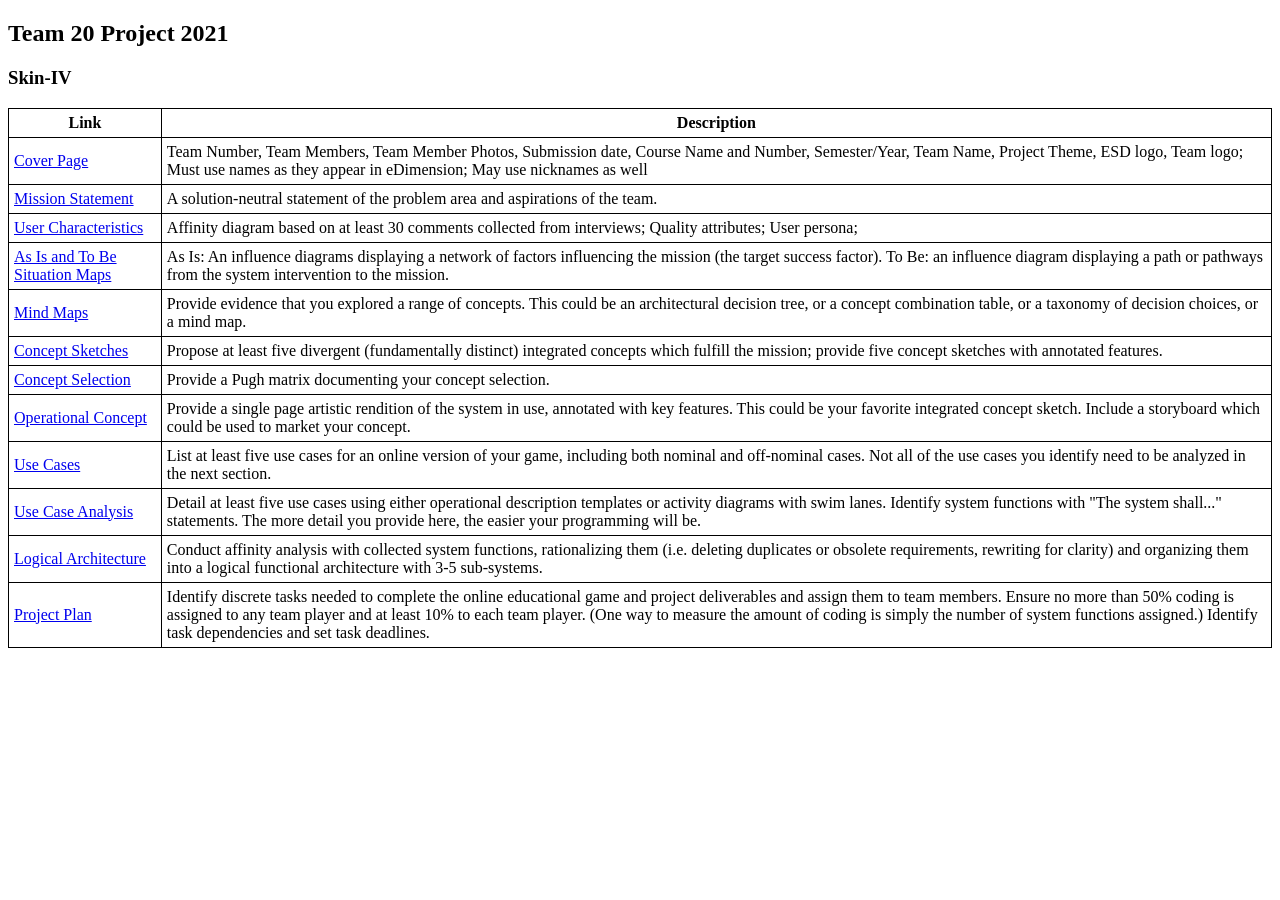
<file: Project Deliverables/index.html>
<!DOCTYPE html PUBLIC "-//W3C//DTD XHTML 1.0 Transitional//EN" "http://www.w3.org/TR/xhtml1/DTD/xhtml1-transitional.dtd">
<html xmlns="http://www.w3.org/1999/xhtml" >
<style>
table {border-collapse: collapse;}
th {border: 1px solid black;padding:5px;text-align:center;}
td {border: 1px solid black;padding:5px;text-align:left;}
</style>  
<head>
<!-- Add a suitable title for this page -->
<title>Team 20</title>
</head>
<body>
<!-- What is the name of this folder? -->
<h2>Team 20 Project 2021</h2>
<h3>Skin-IV</h3>

<table>
<!-- Add header row -->
<tr>
	<th>Link</th>
	<th>Description</th>
</tr>
<!-- Add rows with <tr> tag. Be sure to close with </tr> tag -->
<tr><td><a href="01 Cover Page/index.html">Cover Page</a></td>

	<td>Team Number, Team Members, Team Member Photos, Submission date, Course Name and Number, Semester/Year, Team Name, Project Theme, ESD logo, Team logo; Must use names as they appear in eDimension; May use nicknames as well
</td>
</tr><tr><td><a href=" 02 Mission Statement/index.html">Mission Statement</a></td>

	<td>A solution-neutral statement of the problem area and aspirations of the team. 
</td>
</tr><tr><td><a href="03 User Characteristics/index.html">User Characteristics</a></td>

	<td>Affinity diagram based on at least 30 comments collected from interviews; Quality attributes; User persona; 
</td>
</tr><tr><td><a href="04 Situation Maps/index.html">As Is and To Be Situation Maps</a></td>

	<td>As Is: An influence diagrams displaying a network of factors influencing the mission (the target success factor). To Be: an influence diagram displaying a path or pathways from the system intervention to the mission. 
</td>
</tr><tr><td><a href="05 Mind Maps/index.html">Mind Maps</a></td>
	<td>Provide evidence that you explored a range of concepts. This could be an architectural decision tree, or a concept combination table, or a taxonomy of decision choices, or a mind map.
</td>
</tr><tr><td><a href="06 Concept Sketches/index.html">Concept Sketches</a></td>

	<td>Propose at least five divergent (fundamentally distinct) integrated concepts which fulfill the mission; provide five concept sketches with annotated features.
</td>
</tr><tr><td><a href="07 Concept Selection/index.html">Concept Selection</a</td>
	<td>Provide a Pugh matrix documenting your concept selection.
</td>
</tr><tr><td><a href="08 Operational Concept/index.html">Operational Concept</a></td>

	<td>Provide a single page artistic rendition of the system in use, annotated with key features. This could be your favorite integrated concept sketch. Include a storyboard which could be used to market your concept.
</td>
</tr><tr><td><a href="09 Use Cases/index.html">Use Cases</a></td>
	<td>List at least five use cases for an online version of your game, including both nominal and off-nominal cases. Not all of the use cases you identify need to be analyzed in the next section.
</td>
</tr><tr><td><a href="10 Use Case Analysis/index.html">Use Case Analysis</a></td>
	<td>Detail at least five use cases using either operational description templates or activity diagrams with swim lanes. Identify system functions with "The system shall..." statements. The more detail you provide here, the easier your programming will be.
</td>

</tr><tr><td><a href="11 Logical Architecture/index.html">Logical Architecture</a></td>

	<td>Conduct affinity analysis with collected system functions, rationalizing them (i.e. deleting duplicates or obsolete requirements, rewriting for clarity) and organizing them into a logical functional architecture with 3-5 sub-systems.
</td>

</tr><tr><td><a href="12 Project Plan/index.html">Project Plan</a></td>

	<td>Identify discrete tasks needed to complete the online educational game and project deliverables and assign them to team members. Ensure no more than 50% coding is assigned to any team player and at least 10% to each team player. (One way to measure the amount of coding is simply the number of system functions assigned.) Identify task dependencies and set task deadlines.
</td>
</tr>


</table>
</body>
</html>
</file>
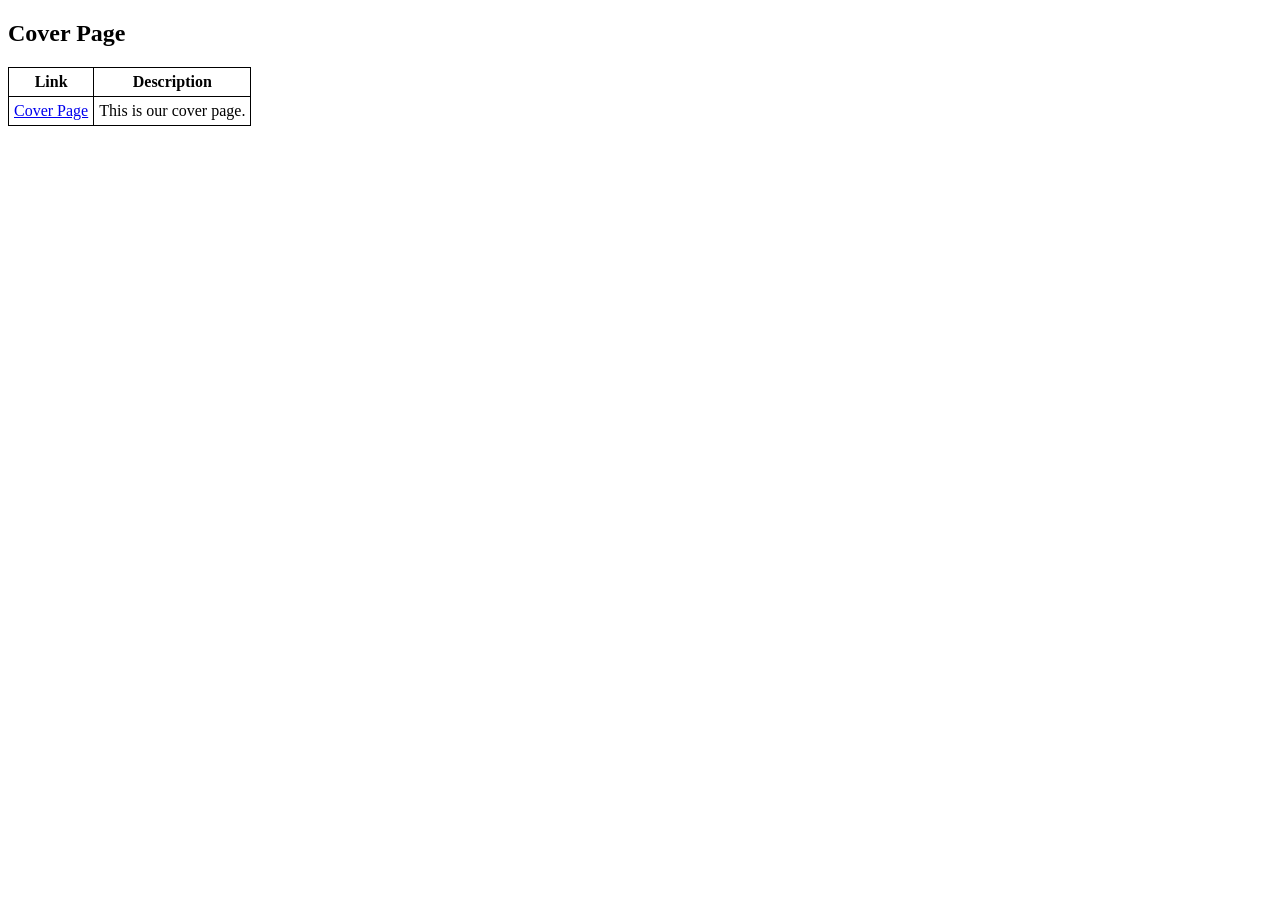
<file: Project Deliverables/01 Cover Page/index.html>
<!DOCTYPE html>
<html xmlns="http://www.w3.org/1999/xhtml" >

<link rel="stylesheet" type="text/css" href="StyleProject00.css"/> 
 
<head>
<!-- Add a suitable title for this page -->
<title>Cover Page</title>
</head>
<body>
<!-- What is the name of this folder? -->
<h2>Cover Page</h2>

<table>
<!-- Add header row -->
<tr>
	<th>Link</th>
	<th>Description</th>
</tr>
<!-- Add rows with <tr> tag. Be sure to close with </tr> tag -->
<tr>
<td><a href="Cover Page.pdf">Cover Page</a></td>
<td>This is our cover page.</td>
</tr>
	
</table>
</body>
</html>
</file>
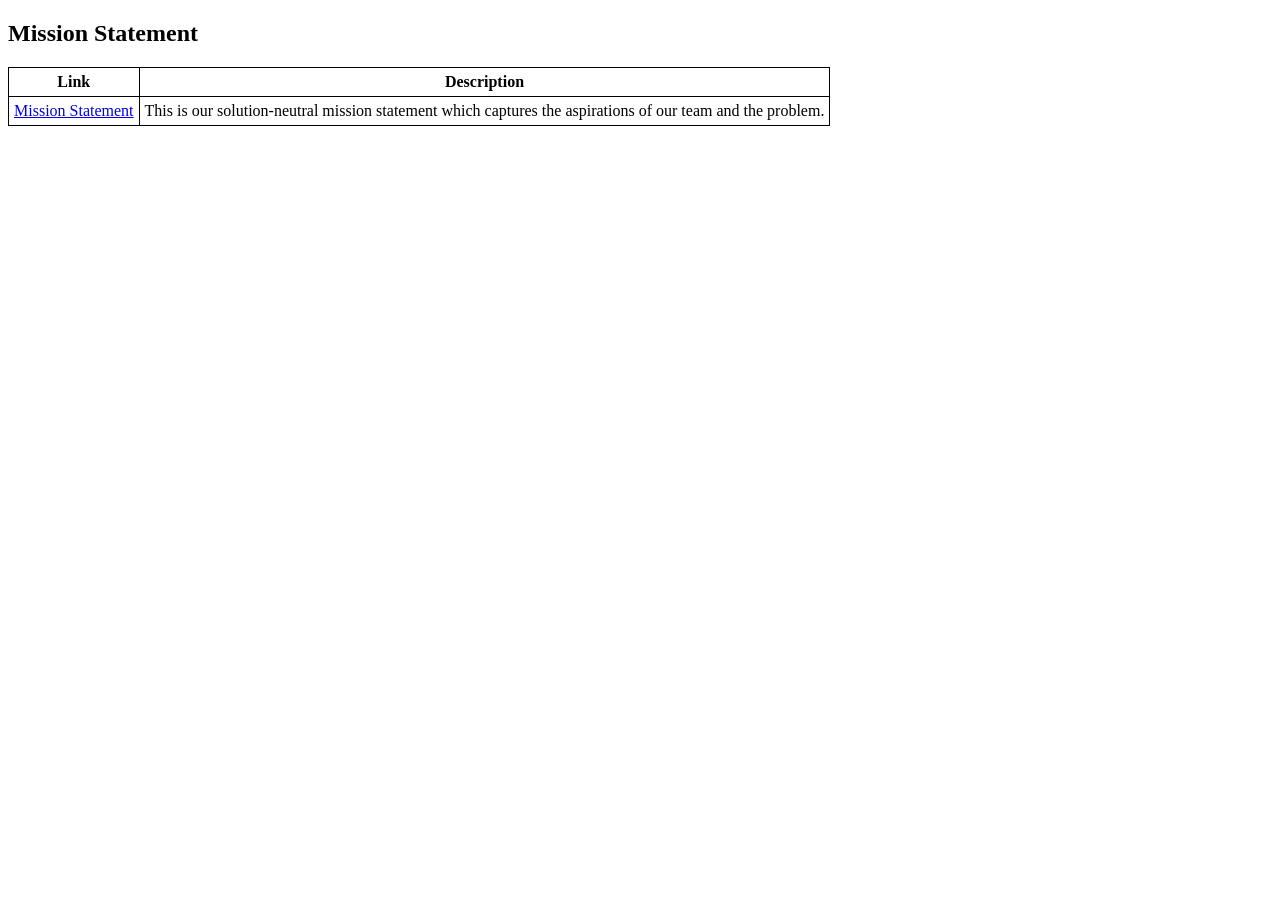
<file: Project Deliverables/02 Mission Statement/index.html>
<!DOCTYPE html PUBLIC "-//W3C//DTD XHTML 1.0 Transitional//EN" "http://www.w3.org/TR/xhtml1/DTD/xhtml1-transitional.dtd">
<html xmlns="http://www.w3.org/1999/xhtml" >
<style>
table {border-collapse: collapse;}
th {border: 1px solid black;padding:5px;text-align:center;}
td {border: 1px solid black;padding:5px;text-align:left;}
</style>  
<head>
<!-- Add a suitable title for this page -->
<title>Mission Statement</title>
</head>
<body>
<!-- What is the name of this folder? -->
<h2>Mission Statement</h2>
<table>
<!-- Add header row -->
<tr>
	<th>Link</th>
	<th>Description</th>
</tr>
<!-- Add rows with <tr> tag. Be sure to close with </tr> tag -->
<tr>
<td><a href="Mission Statement.pdf">Mission Statement</a></td>
<td>This is our solution-neutral mission statement which captures the aspirations of our team and the problem.</td>
</tr>

</table>
</body>
</html>
</file>
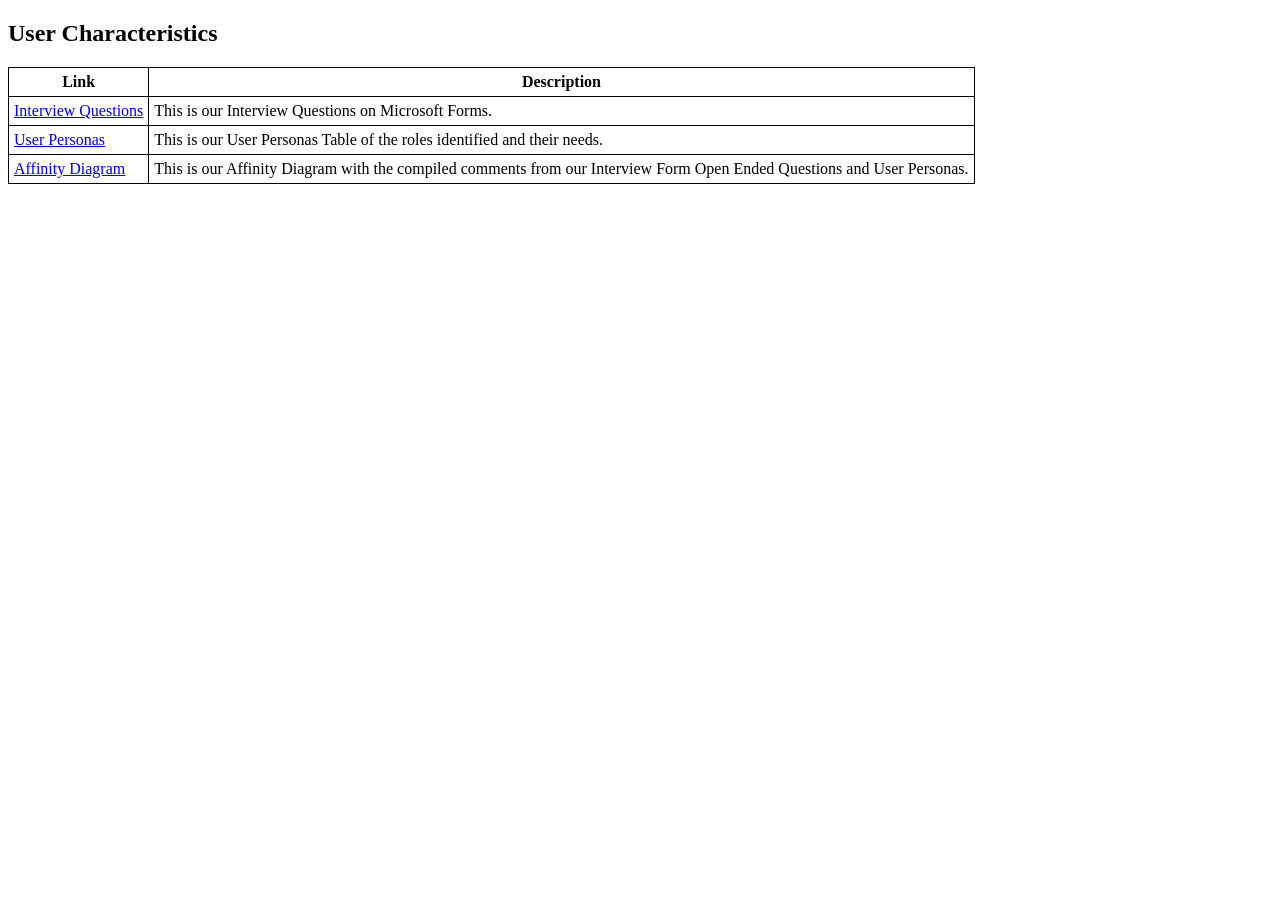
<file: Project Deliverables/03 User Characteristics/index.html>
<!DOCTYPE html PUBLIC "-//W3C//DTD XHTML 1.0 Transitional//EN" "http://www.w3.org/TR/xhtml1/DTD/xhtml1-transitional.dtd">
<html xmlns="http://www.w3.org/1999/xhtml" >
<style>
table {border-collapse: collapse;}
th {border: 1px solid black;padding:5px;text-align:center;}
td {border: 1px solid black;padding:5px;text-align:left;}
</style>  
<head>
<!-- Add a suitable title for this page -->
<title>User Characteristics</title>
</head>
<body>
<!-- What is the name of this folder? -->
<h2>User Characteristics</h2>

<table>
<!-- Add header row -->
<tr>
	<th>Link</th>
	<th>Description</th>
</tr>


<!-- Add rows with <tr> tag. Be sure to close with </tr> tag -->
<tr>
<td><a href="Interview Questions.pdf">Interview Questions</a></td>
<td>This is our Interview Questions on Microsoft Forms.</td>
</tr>

<tr>
<td><a href="User Personas.pdf">User Personas</a></td>
<td>This is our User Personas Table of the roles identified and their needs.</td>
</tr>

<tr>
<td><a href="Affinity Diagram.pdf">Affinity Diagram</a></td>
<td>This is our Affinity Diagram with the compiled comments from our Interview Form Open Ended Questions and User Personas.</td>
</tr>

</table>
</body>
</html>
</file>
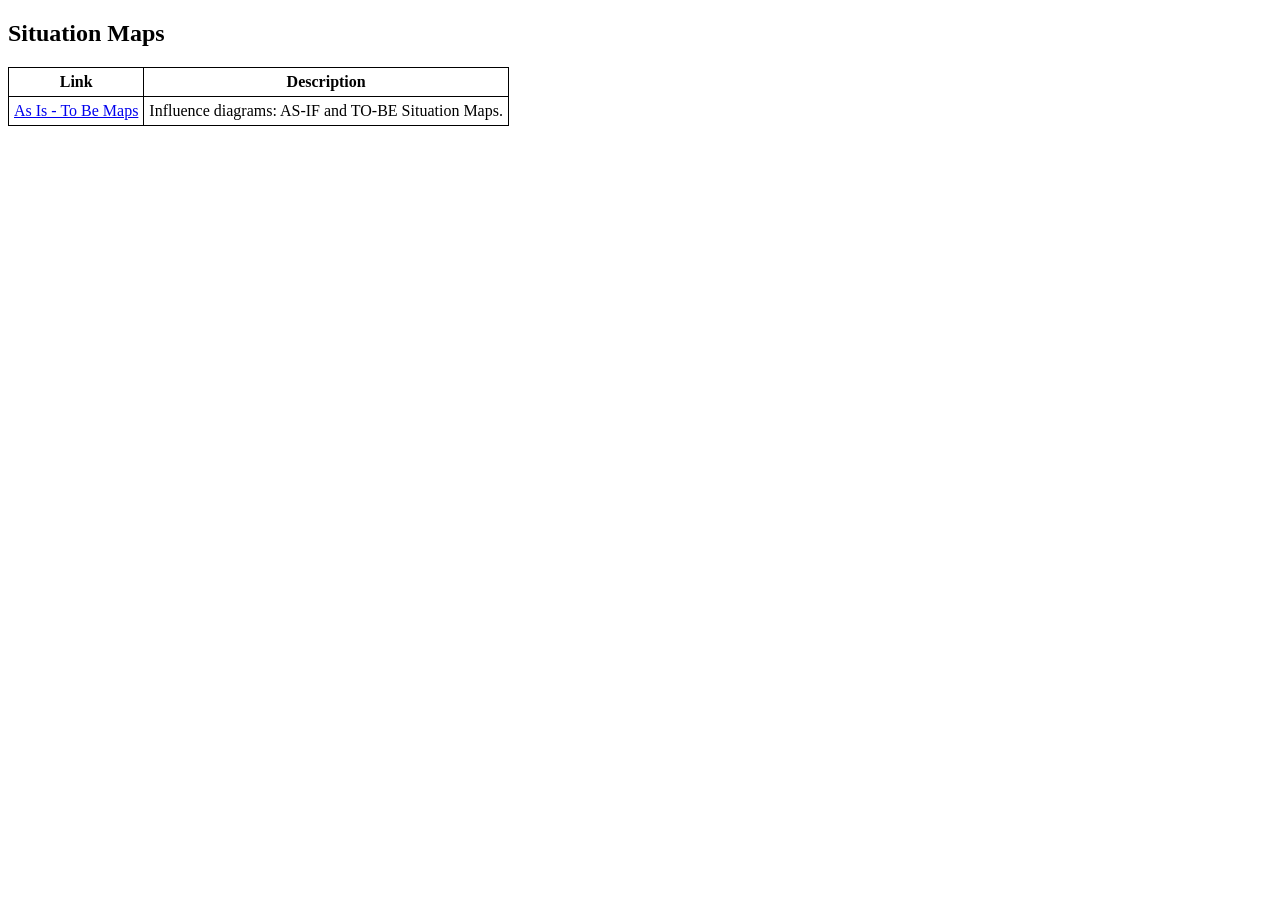
<file: Project Deliverables/04 Situation Maps/index.html>
<!DOCTYPE html PUBLIC "-//W3C//DTD XHTML 1.0 Transitional//EN" "http://www.w3.org/TR/xhtml1/DTD/xhtml1-transitional.dtd">
<html xmlns="http://www.w3.org/1999/xhtml" >
<style>
table {border-collapse: collapse;}
th {border: 1px solid black;padding:5px;text-align:center;}
td {border: 1px solid black;padding:5px;text-align:left;}
</style>  
<head>
<!-- Add a suitable title for this page -->
<title>Situation Maps</title>
</head>
<body>
<!-- What is the name of this folder? -->
<h2>Situation Maps</h2>

<table>
<!-- Add header row -->
<tr>
	<th>Link</th>
	<th>Description</th>
</tr>
<!-- Add rows with <tr> tag. Be sure to close with </tr> tag -->
<tr>
<td><a href="As Is - To Be Maps.pdf">As Is - To Be Maps</a></td>
<td>Influence diagrams: AS-IF and TO-BE Situation Maps.</td>
</tr>
	

</table>
</body>
</html>
</file>
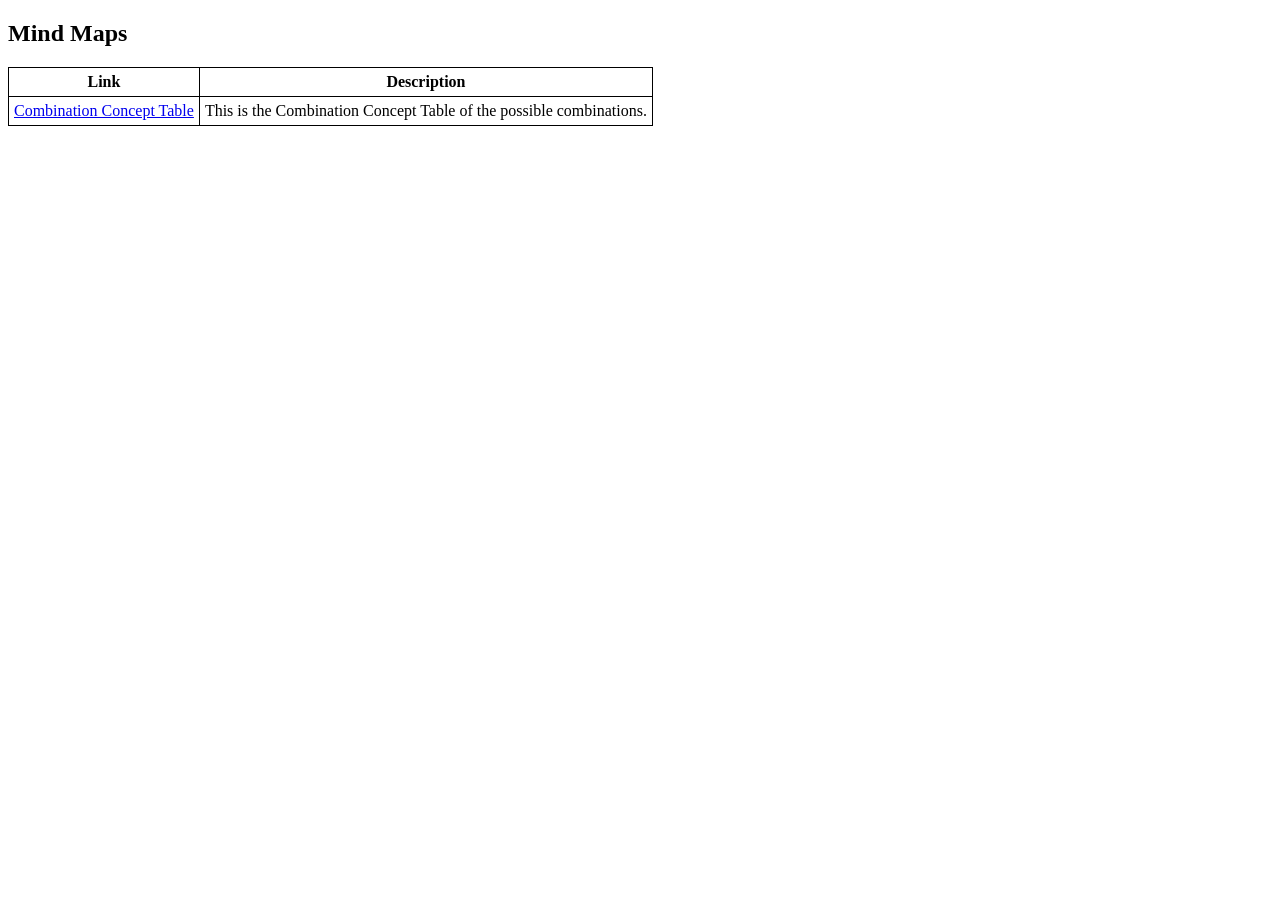
<file: Project Deliverables/05 Mind Maps/index.html>
<!DOCTYPE html PUBLIC "-//W3C//DTD XHTML 1.0 Transitional//EN" "http://www.w3.org/TR/xhtml1/DTD/xhtml1-transitional.dtd">
<html xmlns="http://www.w3.org/1999/xhtml" >
<style>
table {border-collapse: collapse;}
th {border: 1px solid black;padding:5px;text-align:center;}
td {border: 1px solid black;padding:5px;text-align:left;}
</style>  
<head>
<!-- Add a suitable title for this page -->
<title>Mind Maps</title>
</head>
<body>
<!-- What is the name of this folder? -->
<h2>Mind Maps</h2>

<table>
<!-- Add header row -->
<tr>
	<th>Link</th>
	<th>Description</th>
</tr>
<!-- Add rows with <tr> tag. Be sure to close with </tr> tag -->

<tr>
<td><a href="Combination Concept Table.pdf">Combination Concept Table</a></td>
<td>This is the Combination Concept Table of the possible combinations.</td>
</tr>
	

</table>
</body>
</html>
</file>
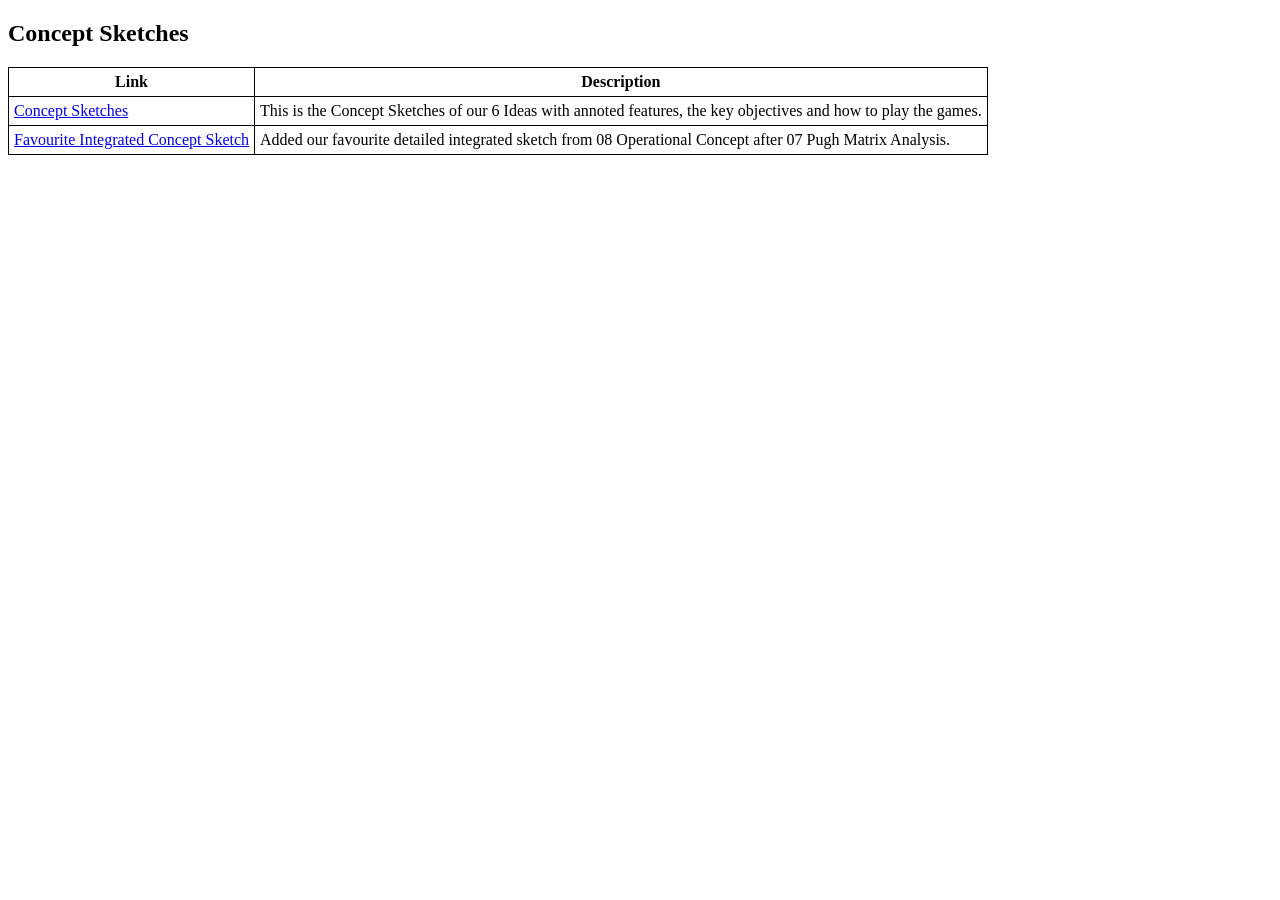
<file: Project Deliverables/06 Concept Sketches/index.html>
<!DOCTYPE html PUBLIC "-//W3C//DTD XHTML 1.0 Transitional//EN" "http://www.w3.org/TR/xhtml1/DTD/xhtml1-transitional.dtd">
<html xmlns="http://www.w3.org/1999/xhtml" >
<style>
table {border-collapse: collapse;}
th {border: 1px solid black;padding:5px;text-align:center;}
td {border: 1px solid black;padding:5px;text-align:left;}
</style>  
<head>
<!-- Add a suitable title for this page -->
<title>Concept Sketches</title>
</head>
<body>
<!-- What is the name of this folder? -->
<h2>Concept Sketches</h2>

<table>
<!-- Add header row -->
<tr>
	<th>Link</th>
	<th>Description</th>
</tr>
<!-- Add rows with <tr> tag. Be sure to close with </tr> tag -->

<tr>
<td><a href="Concept Sketches.pdf">Concept Sketches</a></td>
<td>This is the Concept Sketches of our 6 Ideas with annoted features, the key objectives and how to play the games.</td>
</tr>

<tr>
<td><a href="Favourite Integrated Concept Sketch.pdf">Favourite Integrated Concept Sketch</a></td>
<td>Added our favourite detailed integrated sketch from 08 Operational Concept after 07 Pugh Matrix Analysis.</td>
</tr>

</table>
</body>
</html>
</file>
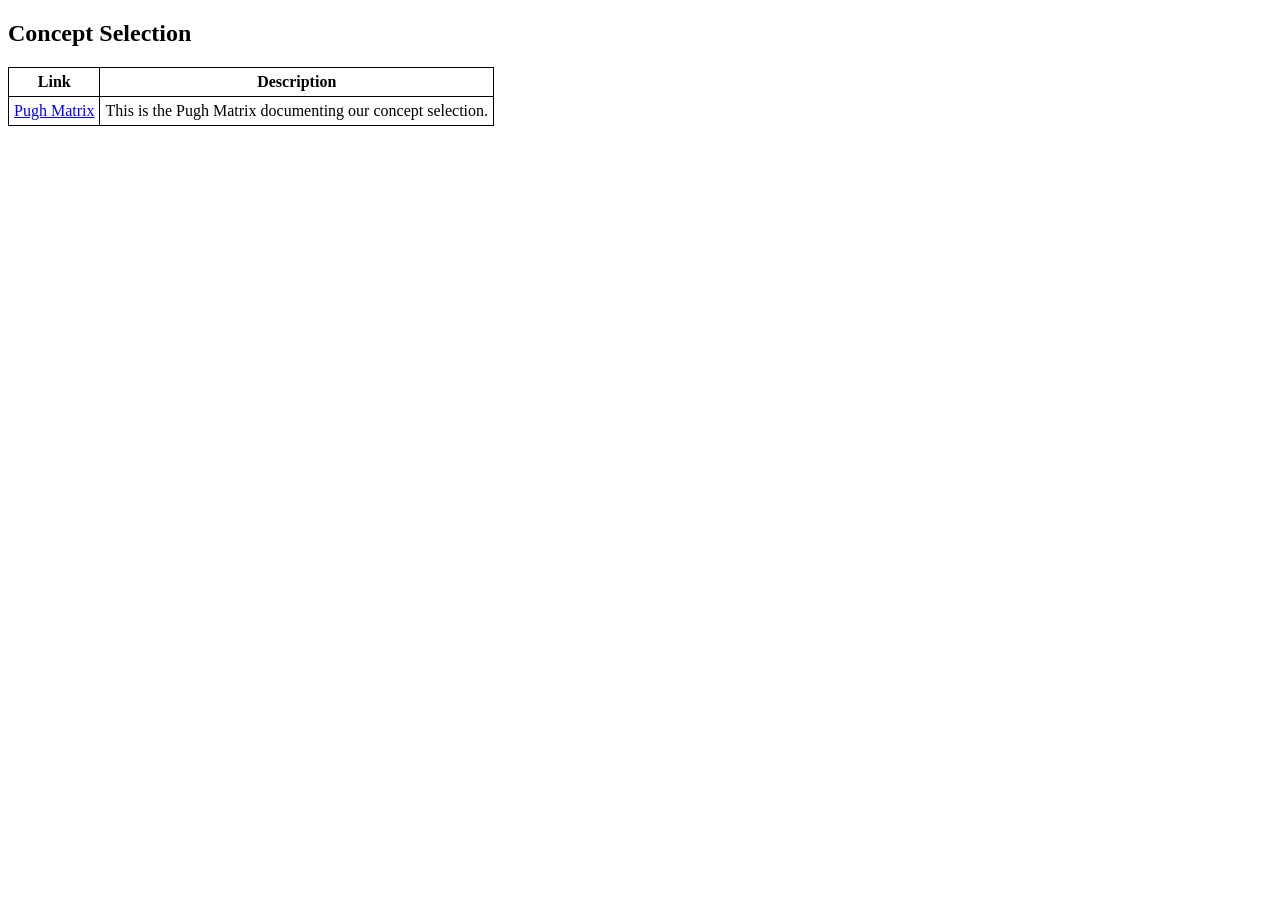
<file: Project Deliverables/07 Concept Selection/index.html>
<!DOCTYPE html PUBLIC "-//W3C//DTD XHTML 1.0 Transitional//EN" "http://www.w3.org/TR/xhtml1/DTD/xhtml1-transitional.dtd">
<html xmlns="http://www.w3.org/1999/xhtml" >
<style>
table {border-collapse: collapse;}
th {border: 1px solid black;padding:5px;text-align:center;}
td {border: 1px solid black;padding:5px;text-align:left;}
</style>  
<head>
<!-- Add a suitable title for this page -->
<title>Concept Selection</title>
</head>
<body>
<!-- What is the name of this folder? -->
<h2>Concept Selection</h2>

<table>
<!-- Add header row -->
<tr>
	<th>Link</th>
	<th>Description</th>
</tr>
<!-- Add rows with <tr> tag. Be sure to close with </tr> tag -->

<tr>
<td><a href="Pugh Matrix.pdf">Pugh Matrix</a></td>
<td>This is the Pugh Matrix documenting our concept selection.</td>
</tr>
		
</table>
</body>
</html>
</file>
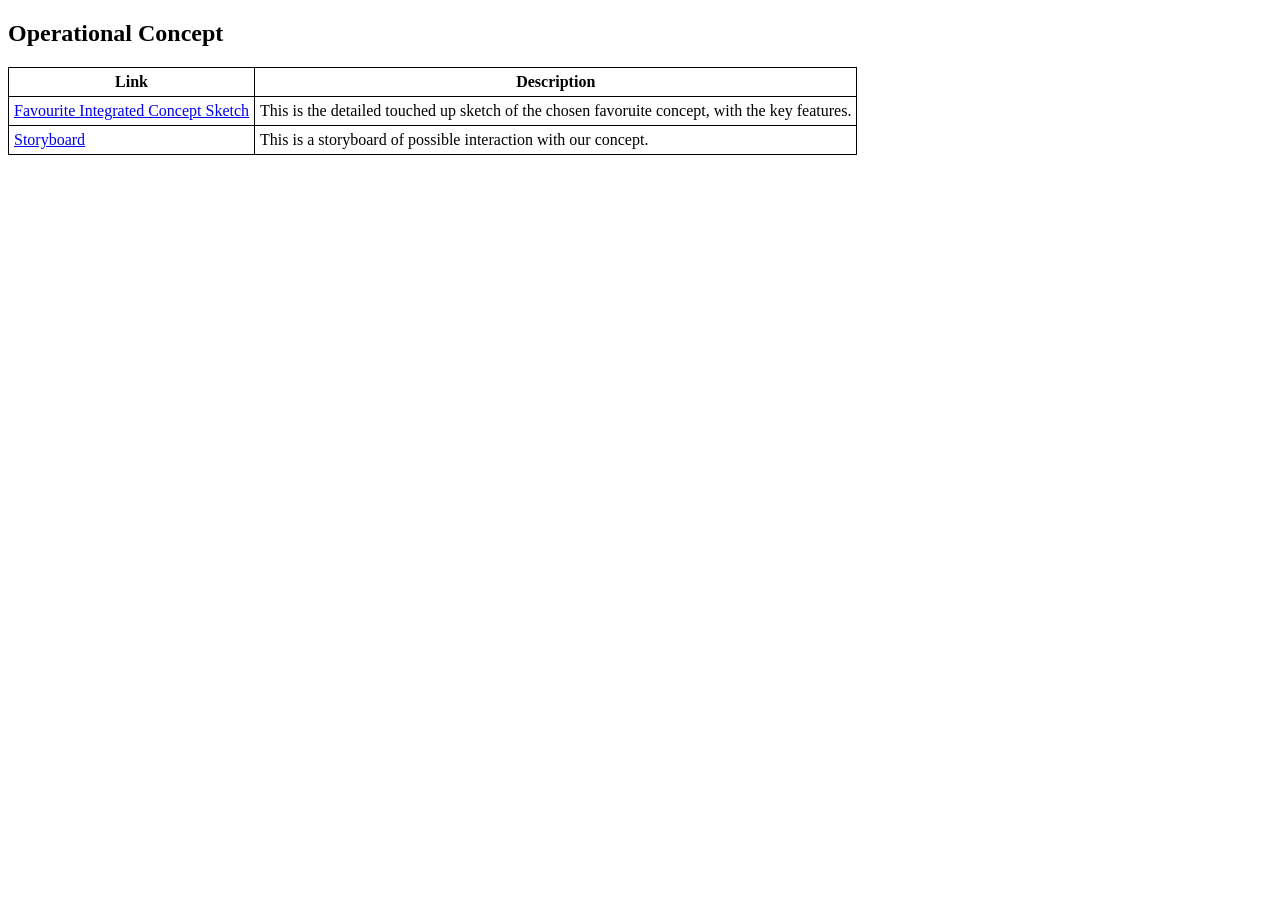
<file: Project Deliverables/08 Operational Concept/index.html>
<!DOCTYPE html PUBLIC "-//W3C//DTD XHTML 1.0 Transitional//EN" "http://www.w3.org/TR/xhtml1/DTD/xhtml1-transitional.dtd">
<html xmlns="http://www.w3.org/1999/xhtml" >
<style>
table {border-collapse: collapse;}
th {border: 1px solid black;padding:5px;text-align:center;}
td {border: 1px solid black;padding:5px;text-align:left;}
</style>  
<head>
<!-- Add a suitable title for this page -->
<title>Operational Concept</title>
</head>
<body>
<!-- What is the name of this folder? -->
<h2>Operational Concept</h2>

<table>
<!-- Add header row -->
<tr>
	<th>Link</th>
	<th>Description</th>
</tr>
<!-- Add rows with <tr> tag. Be sure to close with </tr> tag -->

<tr>
<td><a href="Favourite Integrated Concept Sketch.pdf">Favourite Integrated Concept Sketch</a></td>
<td>This is the detailed touched up sketch of the chosen favoruite concept, with the key features.</td>
</tr>


<tr>
<td><a href="Storyboard.pdf">Storyboard</a></td>
<td>This is a storyboard of possible interaction with our concept.</td>
</tr>	

</table>
</body>
</html>
</file>
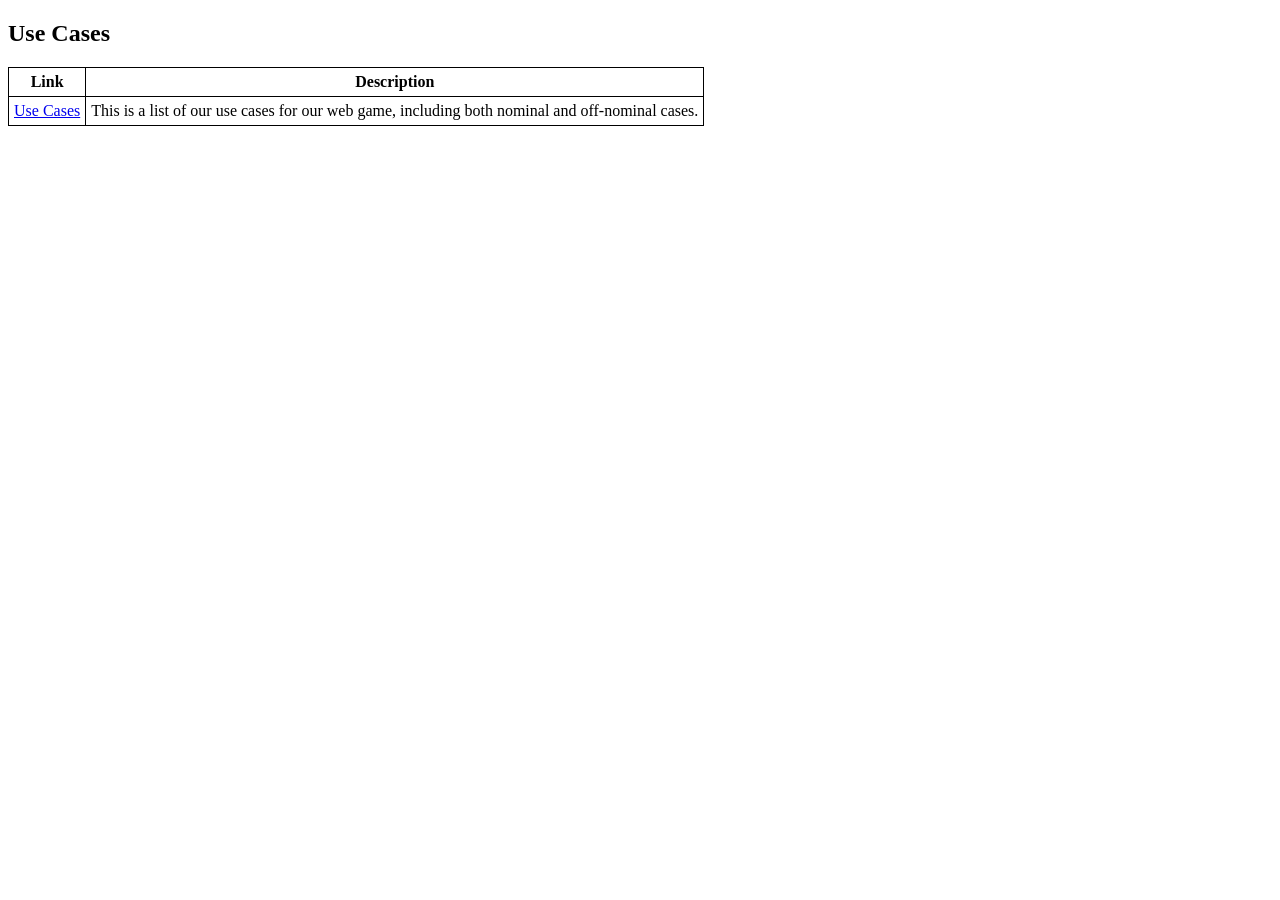
<file: Project Deliverables/09 Use Cases/index.html>
<!DOCTYPE html PUBLIC "-//W3C//DTD XHTML 1.0 Transitional//EN" "http://www.w3.org/TR/xhtml1/DTD/xhtml1-transitional.dtd">
<html xmlns="http://www.w3.org/1999/xhtml" >
<style>
table {border-collapse: collapse;}
th {border: 1px solid black;padding:5px;text-align:center;}
td {border: 1px solid black;padding:5px;text-align:left;}
</style>  
<head>
<!-- Add a suitable title for this page -->
<title>Use Cases</title>
</head>
<body>
<!-- What is the name of this folder? -->
<h2>Use Cases</h2>

<table>
<!-- Add header row -->
<tr>
	<th>Link</th>
	<th>Description</th>
</tr>
<!-- Add rows with <tr> tag. Be sure to close with </tr> tag -->


<tr>
<td><a href="Use Cases.pdf">Use Cases</a></td>
<td>This is a list of our use cases for our web game, including both nominal and off-nominal cases.</td>
</tr>


</table>
</body>
</html>
</file>
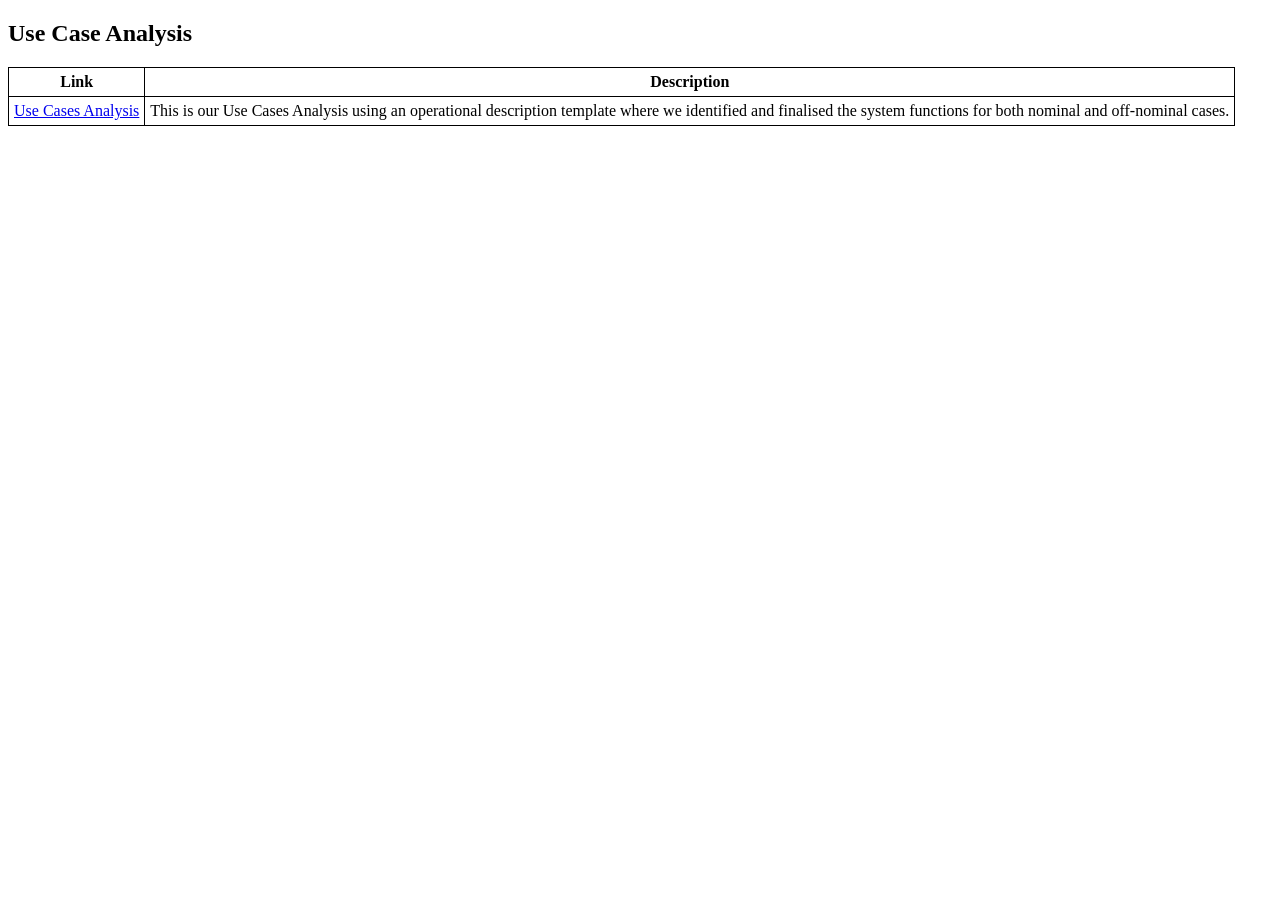
<file: Project Deliverables/10 Use Case Analysis/index.html>
<!DOCTYPE html PUBLIC "-//W3C//DTD XHTML 1.0 Transitional//EN" "http://www.w3.org/TR/xhtml1/DTD/xhtml1-transitional.dtd">
<html xmlns="http://www.w3.org/1999/xhtml" >
<style>
table {border-collapse: collapse;}
th {border: 1px solid black;padding:5px;text-align:center;}
td {border: 1px solid black;padding:5px;text-align:left;}
</style>  
<head>
<!-- Add a suitable title for this page -->
<title>Use Case Analysis</title>
</head>
<body>
<!-- What is the name of this folder? -->
<h2>Use Case Analysis</h2>

<table>
<!-- Add header row -->
<tr>
	<th>Link</th>
	<th>Description</th>
</tr>
<!-- Add rows with <tr> tag. Be sure to close with </tr> tag -->

<tr>
<td><a href="Use Cases Analysis.xlsx">Use Cases Analysis</a></td>
<td>This is our Use Cases Analysis using an operational description template where we identified and finalised the system functions for both nominal and off-nominal cases.</td>
</tr>

</table>
</body>
</html>
</file>
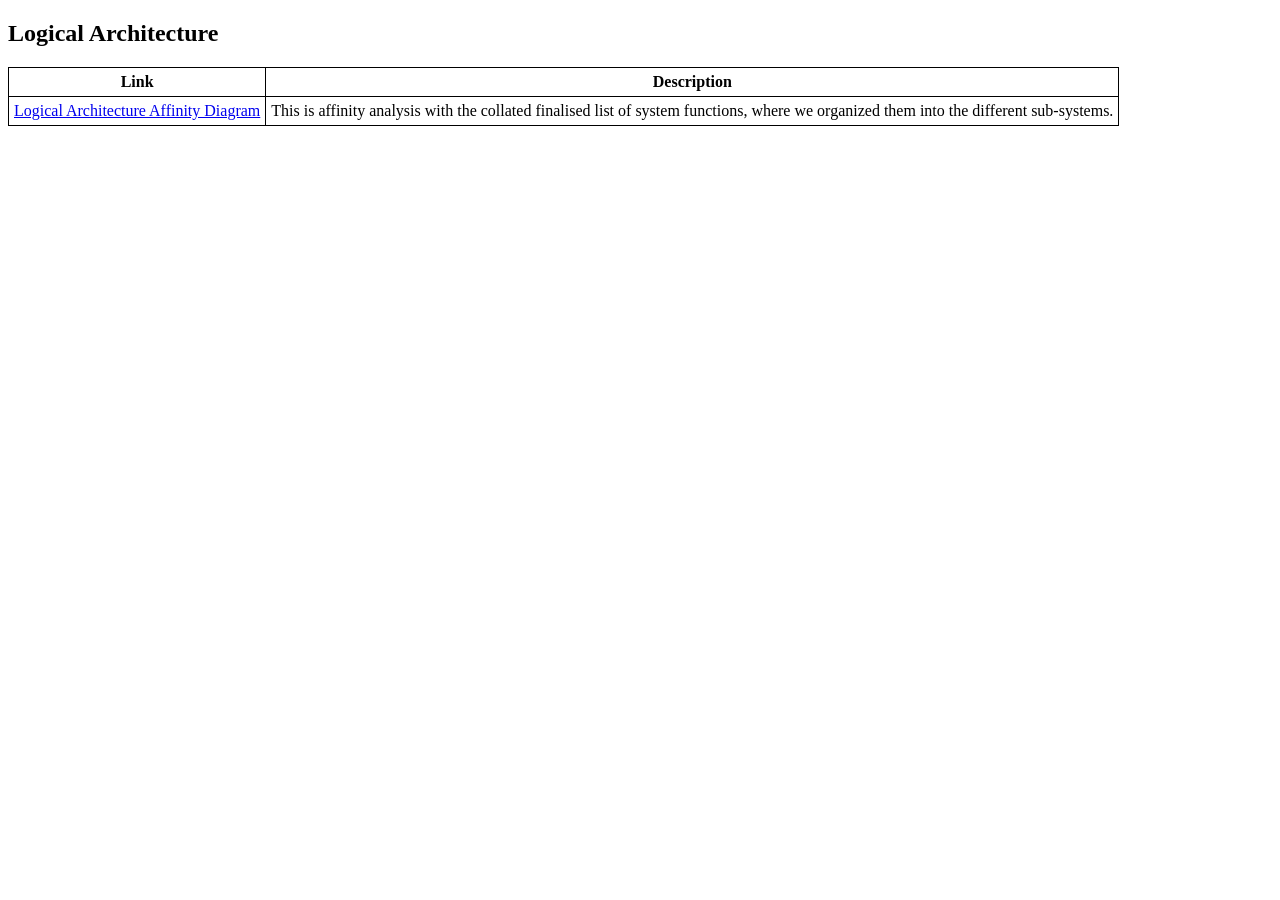
<file: Project Deliverables/11 Logical Architecture/index.html>
<!DOCTYPE html PUBLIC "-//W3C//DTD XHTML 1.0 Transitional//EN" "http://www.w3.org/TR/xhtml1/DTD/xhtml1-transitional.dtd">
<html xmlns="http://www.w3.org/1999/xhtml" >
<style>
table {border-collapse: collapse;}
th {border: 1px solid black;padding:5px;text-align:center;}
td {border: 1px solid black;padding:5px;text-align:left;}
</style>  
<head>
<!-- Add a suitable title for this page -->
<title>Logical Architecture</title>
</head>
<body>
<!-- What is the name of this folder? -->
<h2>Logical Architecture</h2>

<table>
<!-- Add header row -->
<tr>
	<th>Link</th>
	<th>Description</th>
</tr>
<!-- Add rows with <tr> tag. Be sure to close with </tr> tag -->

<tr>
<td><a href="Logical Architecture Affinity Diagram.pdf">Logical Architecture Affinity Diagram</a></td>
<td>This is affinity analysis with the collated finalised list of system functions, where we organized them into the different sub-systems.</td>
</tr>

</table>
</body>
</html>
</file>
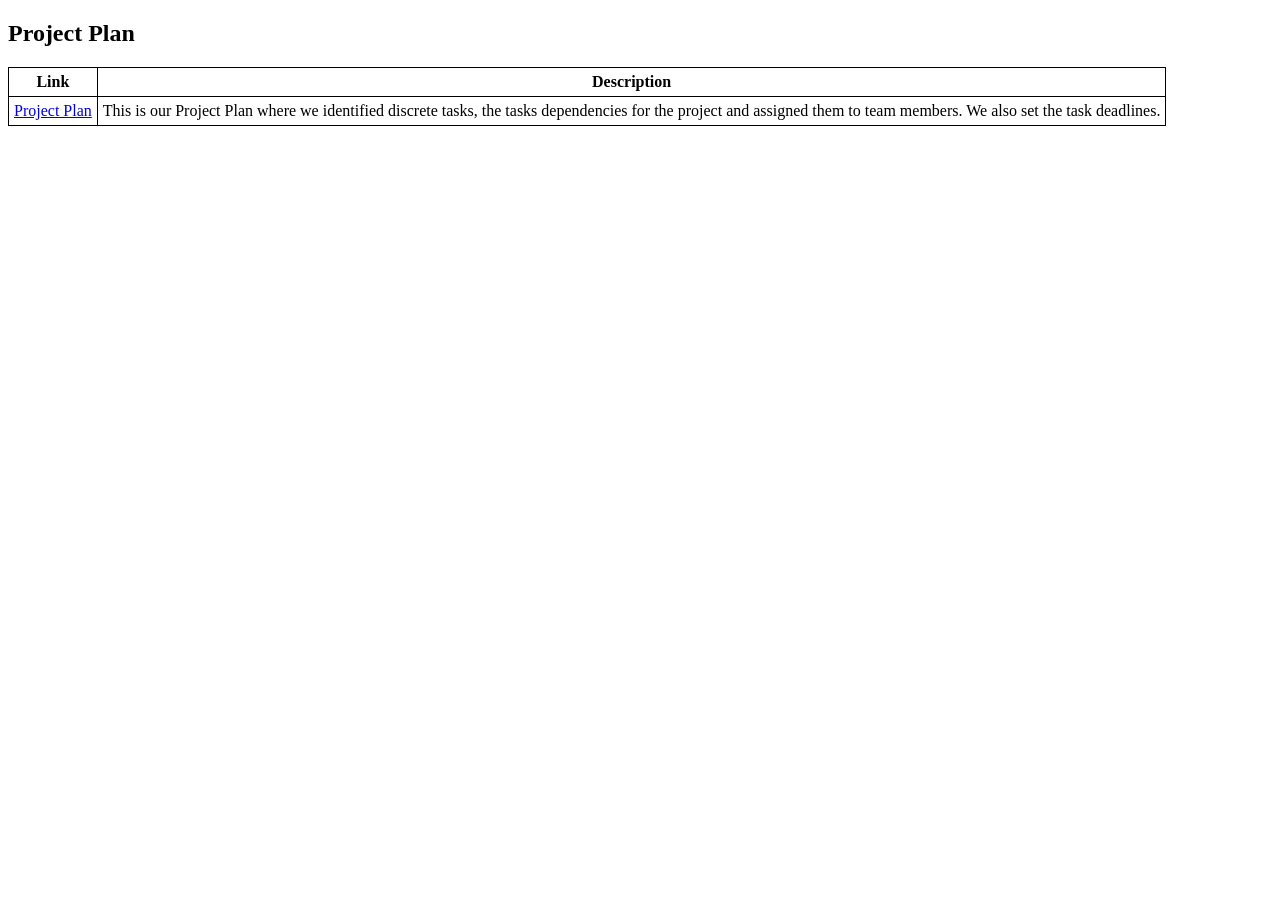
<file: Project Deliverables/12 Project Plan/index.html>
<!DOCTYPE html PUBLIC "-//W3C//DTD XHTML 1.0 Transitional//EN" "http://www.w3.org/TR/xhtml1/DTD/xhtml1-transitional.dtd">
<html xmlns="http://www.w3.org/1999/xhtml" >
<style>
table {border-collapse: collapse;}
th {border: 1px solid black;padding:5px;text-align:center;}
td {border: 1px solid black;padding:5px;text-align:left;}
</style>  
<head>
<!-- Add a suitable title for this page -->
<title>Project Plan</title>
</head>
<body>
<!-- What is the name of this folder? -->
<h2>Project Plan</h2>

<table>
<!-- Add header row -->
<tr>
	<th>Link</th>
	<th>Description</th>
</tr>
<!-- Add rows with <tr> tag. Be sure to close with </tr> tag -->

<tr>
<td><a href="Project Plan.pdf">Project Plan</a></td>
<td>This is our Project Plan where we identified discrete tasks, the tasks dependencies for the project and assigned them to team members. We also set the task deadlines.</td>
</tr>

</table>
</body>
</html>
</file>
<file: Project Deliverables/01 Cover Page/StyleProject00.css>
table {
border-collapse: collapse;
}
th {
border: 1px solid black;
padding:5px;text-align:center;
}
td {
border: 1px solid black;
padding:5px;text-align:left;
}
</file>
